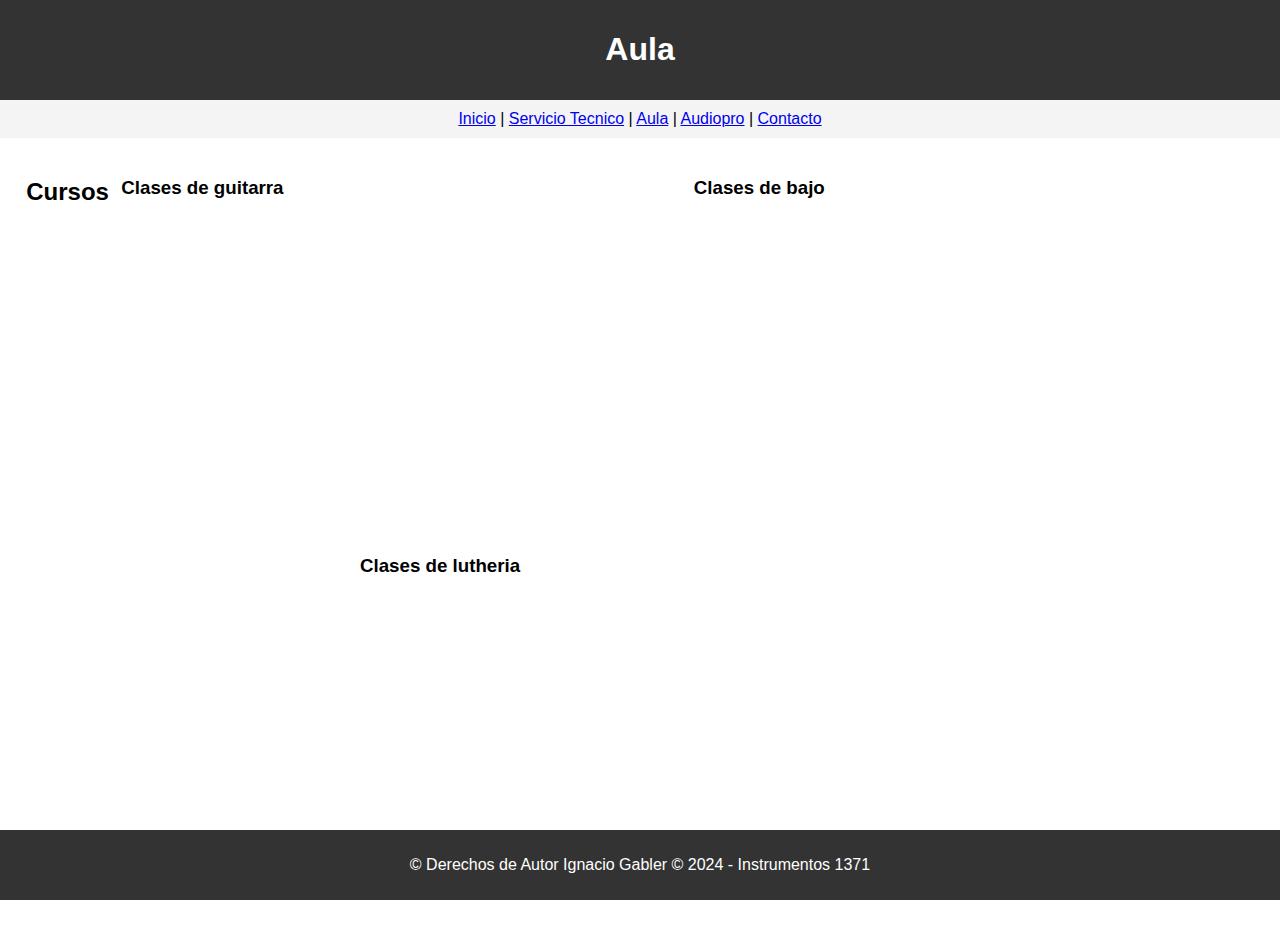
<file: aula.html>
<!DOCTYPE html>
<html lang="es">
<head>
    <meta charset="UTF-8">
    <meta name="viewport" content="width=device-width, initial-scale=1.0">
    <title>Servicio Técnico de Instrumentos Musicales</title>
    <link rel="stylesheet" href="css/main.css">
</head>
<body>
    <header>
        <h1>Aula</h1>
    </header>
    <nav>
        <a href="index.html">Inicio</a> |
        <a href="serviciotecnico.html">Servicio Tecnico</a> |
        <a href="aula.html">Aula</a> |
        <a href="audiopro.html">Audiopro</a> |
        <a href="contacto.html">Contacto</a>
    </nav>
    <!DOCTYPE html>
    <html lang="es">
    <head>
        <meta charset="UTF-8">
        <meta name="viewport" content="width=device-width, initial-scale=1.0">
        <title>Pedagogía en Música</title>
    </head>
    <body>

        <section id="cursos">
            <h2>Cursos</h2>
            <div class="video">
                <h3>Clases de guitarra</h3>
                <iframe width="560" height="315" src="https://www.youtube.com/watch?v=9Hbd1QeI1Og&ab_channel=snakewalkerTK421" frameborder="0" allow="accelerometer; autoplay; clipboard-write; encrypted-media; gyroscope; picture-in-picture" allowfullscreen></iframe>
            </div>
            <div class="video">
                <h3>Clases de bajo</h3>
                <iframe width="560" height="315" src="https://www.youtube.com/watch?v=cie7scVUdQE&ab_channel=AlvaroPadilla" frameborder="0" allow="accelerometer; autoplay; clipboard-write; encrypted-media; gyroscope; picture-in-picture" allowfullscreen></iframe>
            </div>
            <div class="video">
                <h3>Clases de lutheria</h3>
                <iframe width="560" height="315" src="https://www.youtube.com/watch?v=arEKVepnmEI&ab_channel=MichelAndres" frameborder="0" allow="accelerometer; autoplay; clipboard-write; encrypted-media; gyroscope; picture-in-picture" allowfullscreen></iframe>
            </div>
            <!-- planeo poner al menos 6 videos introductorios a cursos -->
        </section>
    
        <footer>
            <p>© Derechos de Autor Ignacio Gabler &copy; 2024 - Instrumentos 1371</p>
        </footer>
    </body>
    </html>
</file>
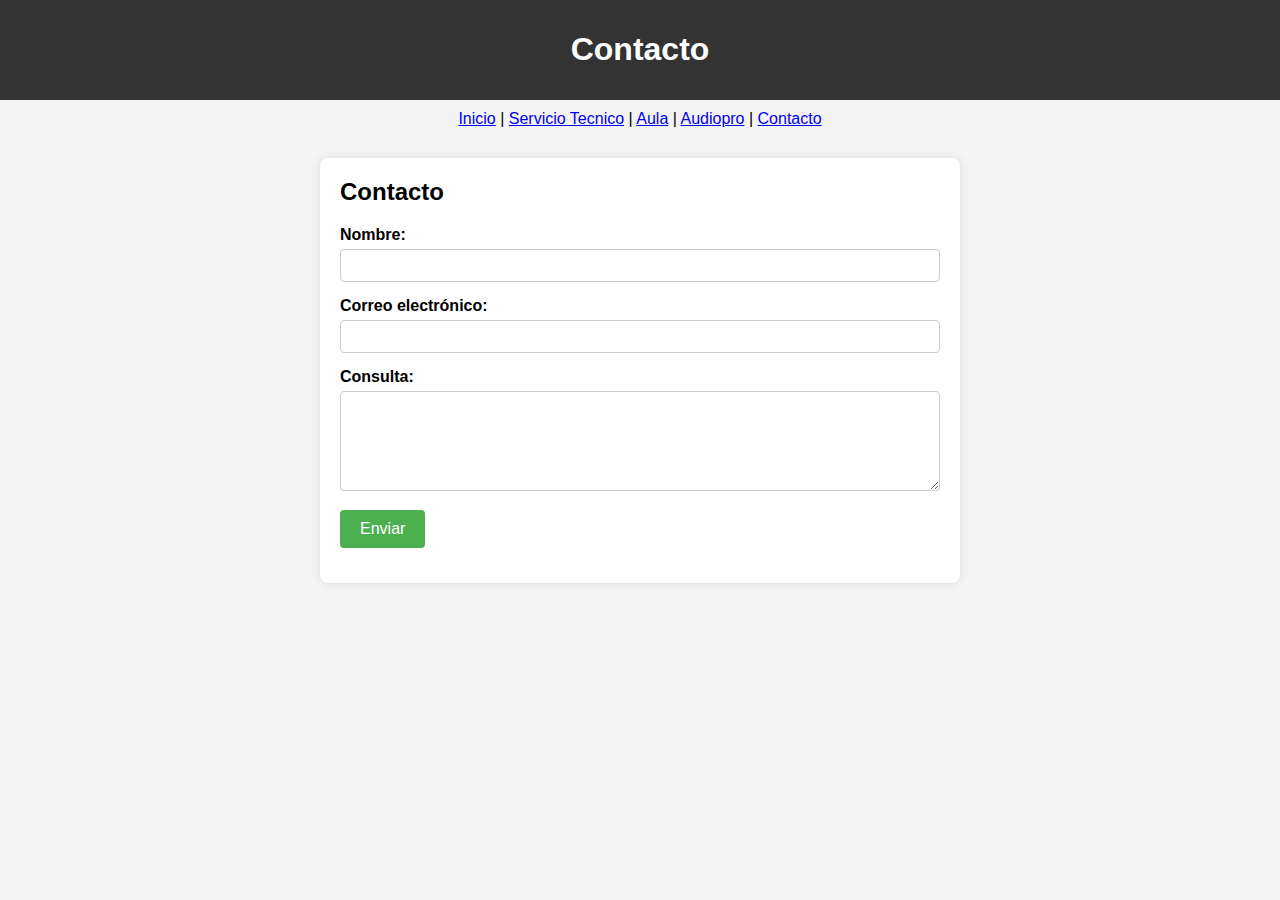
<file: contacto.html>
<!DOCTYPE html>
<html lang="es">
<head>
    <meta charset="UTF-8">
    <meta name="viewport" content="width=device-width, initial-scale=1.0">
    <title>Servicio Técnico de Instrumentos Musicales</title>
    <link rel="stylesheet" href="css/main.css">
</head>
<body>
    <header>
        <h1>Contacto</h1>
    </header>
    <nav>
        <a href="index.html">Inicio</a> |
        <a href="serviciotecnico.html">Servicio Tecnico</a> |
        <a href="aula.html">Aula</a> |
        <a href="audiopro.html">Audiopro</a> |
        <a href="contacto.html">Contacto</a>
    </nav>
    <!DOCTYPE html>
    <html lang="es">
    <head>
        <meta charset="UTF-8">
        <meta name="viewport" content="width=device-width, initial-scale=1.0">
        <title>Contacto - Servicio Técnico de Instrumentos Musicales</title>
<link rel="stylesheet" href="css/contacto.css">
    </head>
    <body>
        <div class="contacto">
            <h2>Contacto</h2>
            <form action="#" method="post">
                <div class="campo">
                    <label for="nombre">Nombre:</label>
                    <input type="text" id="nombre" name="nombre" required>
                </div>
                <div class="campo">
                    <label for="correo">Correo electrónico:</label>
                    <input type="email" id="correo" name="correo" required>
                </div>
                <div class="campo">
                    <label for="consulta">Consulta:</label>
                    <textarea id="consulta" name="consulta" required></textarea>
                </div>
                <div class="campo">
                    <button type="submit" class="boton">Enviar</button>
                </div>
            </form>
        </div>
    </body>
    </html>
</file>
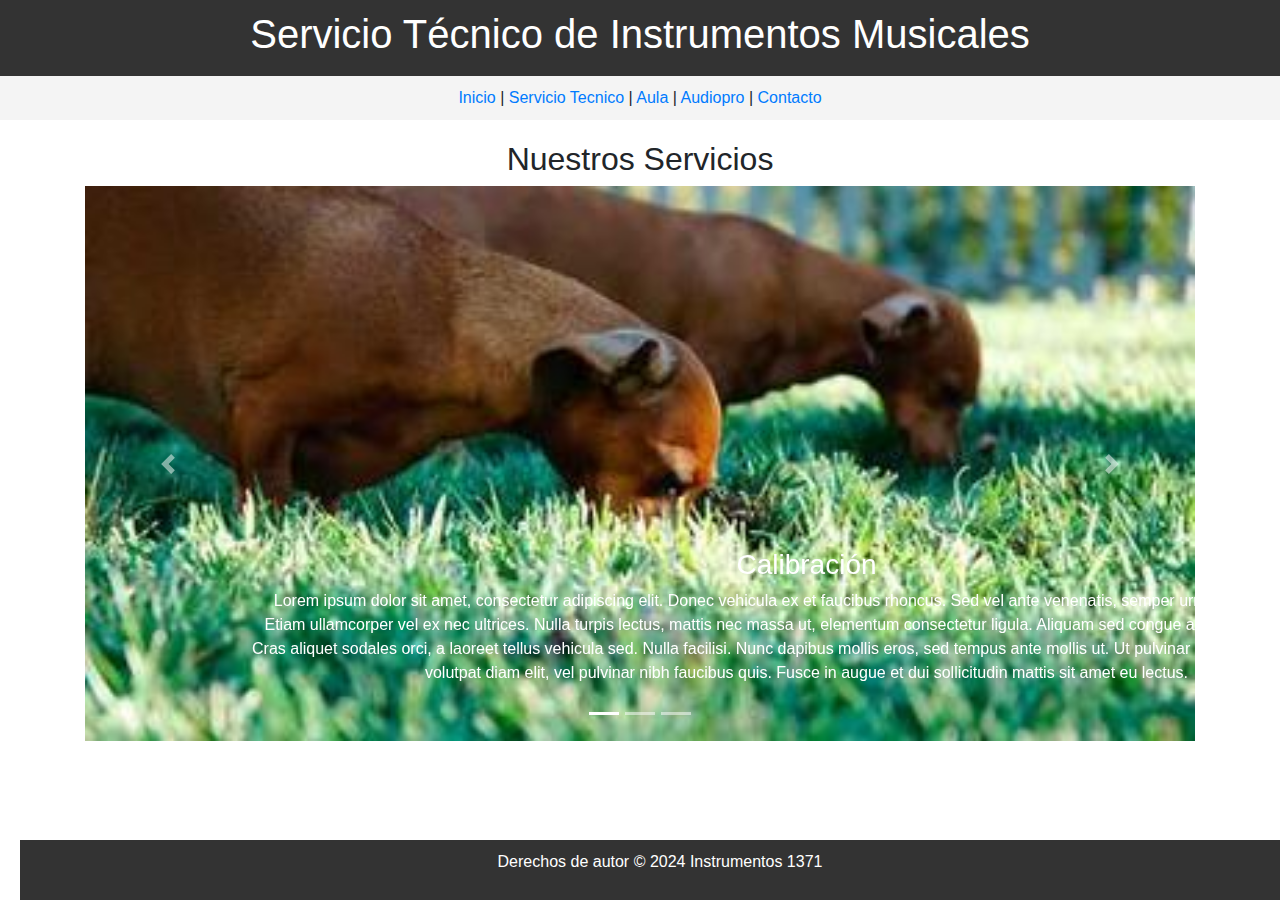
<file: serviciotecnico.html>
<!DOCTYPE html>
<html lang="es">
<head>
    <meta charset="UTF-8">
    <meta name="viewport" content="width=device-width, initial-scale=1.0">
    <title>Servicio Técnico de Instrumentos Musicales</title>
    <link rel="stylesheet" href="css/main.css">
    <link rel="stylesheet" href="css/servicios.css">
    <link href="https://maxcdn.bootstrapcdn.com/bootstrap/4.5.2/css/bootstrap.min.css" rel="stylesheet">
    <meta name="viewport" content="width=device-width, initial-scale=1.0">
    <!-- Bootstrap CSS -->
    <link rel="stylesheet" href="https://maxcdn.bootstrapcdn.com/bootstrap/4.5.2/css/bootstrap.min.css">
  </head>
</head>
<body>
    <header>
        <h1>Servicio Técnico de Instrumentos Musicales</h1>
    </header>
    <nav>
        <a href="index.html">Inicio</a> |
        <a href="serviciotecnico.html">Servicio Tecnico</a> |
        <a href="aula.html">Aula</a> |
        <a href="audiopro.html">Audiopro</a> |
        <a href="contacto.html">Contacto</a>
    </nav>
    <section id="servicios">
        <!DOCTYPE html>
        <html lang="es">
        <head>
            <meta charset="UTF-8">
            <meta name="viewport" content="width=device-width, initial-scale=1.0">

        </head>
        <!DOCTYPE html>


<body>

<div class="container">
  <h2 class="text-center">Nuestros Servicios</h2>
  <div id="carouselServices" class="carousel slide" data-ride="carousel">
    <!-- Indicadores -->
    <ul class="carousel-indicators">
      <li data-target="#carouselServices" data-slide-to="0" class="active"></li>
      <li data-target="#carouselServices" data-slide-to="1"></li>
      <li data-target="#carouselServices" data-slide-to="2"></li>
    </ul>

    <!-- Solo usé imagenes referenciales, lo ideal acá es poner imagenes de trabajos reales hechos en el taller -->
    <div class="carousel-inner">
      <div class="carousel-item active">
        <img src="IMG/referencia1.jpeg" class="d-block w-100" alt="Servicio 1">
        <div class="carousel-caption">
          <h3>Calibración</h3>
          <p>Lorem ipsum dolor sit amet, consectetur adipiscing elit. Donec vehicula ex et faucibus rhoncus. Sed vel ante venenatis, semper urna et, convallis eros. Etiam ullamcorper vel ex nec ultrices. Nulla turpis lectus, mattis nec massa ut, elementum consectetur ligula. Aliquam sed congue augue, ut convallis dui. Cras aliquet sodales orci, a laoreet tellus vehicula sed. Nulla facilisi. Nunc dapibus mollis eros, sed tempus ante mollis ut. Ut pulvinar aliquam faucibus. Proin volutpat diam elit, vel pulvinar nibh faucibus quis. Fusce in augue et dui sollicitudin mattis sit amet eu lectus.</p>
        </div>
      </div>
      <div class="carousel-item">
        <img src="IMG/referencia2.jpeg" class="d-block w-100" alt="Servicio 2">
        <div class="carousel-caption">
          <h3>Rectificación</h3>
          <p>Lorem ipsum dolor sit amet, consectetur adipiscing elit. Donec vehicula ex et faucibus rhoncus. Sed vel ante venenatis, semper urna et, convallis eros. Etiam ullamcorper vel ex nec ultrices. Nulla turpis lectus, mattis nec massa ut, elementum consectetur ligula. Aliquam sed congue augue, ut convallis dui. Cras aliquet sodales orci, a laoreet tellus vehicula sed. Nulla facilisi. Nunc dapibus mollis eros, sed tempus ante mollis ut. Ut pulvinar aliquam faucibus. Proin volutpat diam elit, vel pulvinar nibh faucibus quis. Fusce in augue et dui sollicitudin mattis sit amet eu lectus.</p>
        </div>
      </div>
      <div class="carousel-item">
        <img src="IMG/referencia3.jpeg" class="d-block w-100" alt="Servicio 3">
        <div class="carousel-caption">
          <h3>Mantención general</h3>
          <p>Lorem ipsum dolor sit amet, consectetur adipiscing elit. Donec vehicula ex et faucibus rhoncus. Sed vel ante venenatis, semper urna et, convallis eros. Etiam ullamcorper vel ex nec ultrices. Nulla turpis lectus, mattis nec massa ut, elementum consectetur ligula. Aliquam sed congue augue, ut convallis dui. Cras aliquet sodales orci, a laoreet tellus vehicula sed. Nulla facilisi. Nunc dapibus mollis eros, sed tempus ante mollis ut. Ut pulvinar aliquam faucibus. Proin volutpat diam elit, vel pulvinar nibh faucibus quis. Fusce in augue et dui sollicitudin mattis sit amet eu lectus.</p>
        </div>
      </div>
    </div>

    <!-- Controles de carrusel -->
    <a class="carousel-control-prev" href="#carouselServices" role="button" data-slide="prev">
      <span class="carousel-control-prev-icon" aria-hidden="true"></span>
      <span class="sr-only">Anterior</span>
    </a>
    <a class="carousel-control-next" href="#carouselServices" role="button" data-slide="next">
      <span class="carousel-control-next-icon" aria-hidden="true"></span>
      <span class="sr-only">Siguiente</span>
    </a>
  </div>
</div>

<!-- jQuery y Bootstrap JS -->
<script src="https://ajax.googleapis.com/ajax/libs/jquery/3.5.1/jquery.min.js"></script>
<script src="https://cdnjs.cloudflare.com/ajax/libs/popper.js/1.16.0/umd/popper.min.js"></script>
<script src="https://maxcdn.bootstrapcdn.com/bootstrap/4.5.2/js/bootstrap.min.js"></script>

</body>
</html>
    <footer>
        <p>Derechos de autor &copy; 2024 Instrumentos 1371</p>
    </footer>
</body>
</html>
</file>
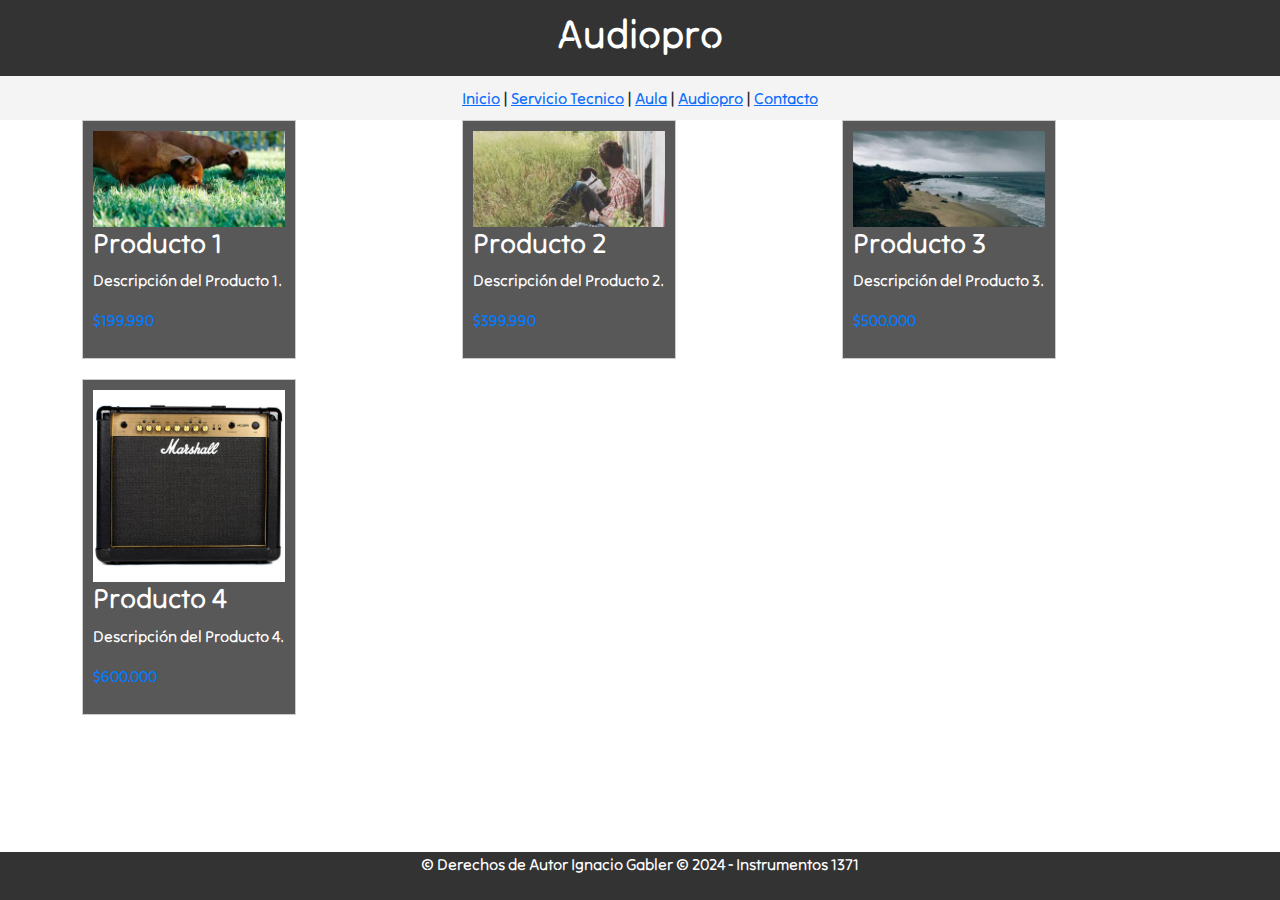
<file: assets/audiopro.html>
<!DOCTYPE html>
<html lang="es">
<head>
  <meta charset="UTF-8">
  <meta name="viewport" content="width=device-width, initial-scale=1.0">
  <title>Tienda Online</title>
  <link rel="preconnect" href="https://fonts.googleapis.com">
      <!--CDN Bootstrap CSS-->
<link href="https://cdn.jsdelivr.net/npm/bootstrap@5.3.3/dist/css/bootstrap.min.css" rel="stylesheet" integrity="sha384-QWTKZyjpPEjISv5WaRU9OFeRpok6YctnYmDr5pNlyT2bRjXh0JMhjY6hW+ALEwIH" crossorigin="anonymous">
<link rel="preconnect" href="https://fonts.gstatic.com" crossorigin>
<link href="https://fonts.googleapis.com/css2?family=Tilt+Neon&display=swap" rel="stylesheet">
<link rel="preconnect" href="https://fonts.googleapis.com">
<link rel="preconnect" href="https://fonts.gstatic.com" crossorigin>
<link href="https://fonts.googleapis.com/css2?family=Roboto:ital,wght@0,100;0,300;0,400;0,500;0,700;0,900;1,100;1,300;1,400;1,500;1,700;1,900&family=Tilt+Neon&display=swap" rel="stylesheet">
<link rel="stylesheet" href="../assets/css/main.css">
</head>
<body>
    <header>
        <h1>Audiopro</h1>
    </header>
    <nav>
        <a href="C:\users\pc humilde\Desktop\proyecto sitio web\sitio web\proyecto2-\index.html">Inicio</a> |
        <a href="serviciotecnico.html">Servicio Tecnico</a> |
        <a href="aula.html">Aula</a> |
        <a href="audiopro.html">Audiopro</a> |
        <a href="contacto.html">Contacto</a>
    </nav>
    

</head>
<body>

    <div class="container">
        <div class="row">
          <div class="col-md-4">
            <div class="product">
              <img src="img/referencia1.jpeg" alt="Producto 1">
              <div class="product-info">
                <h3>Producto 1</h3>
                <p>Descripción del Producto 1.</p>
                <p class="price">$199.990</p>
              </div>
            </div>
          </div>
      
          <div class="col-md-4">
            <div class="product">
              <img src="img/referencia2.jpeg" alt="Producto 2">
              <div class="product-info">
                <h3>Producto 2</h3>
                <p>Descripción del Producto 2.</p>
                <p class="price">$399.990</p>
              </div>
            </div>
          </div>
      
          <div class="col-md-4">
            <div class="product">
              <img src="img/referencia3.jpeg" alt="Producto 3">
              <div class="product-info">
                <h3>Producto 3</h3>
                <p>Descripción del Producto 3.</p>
                <p class="price">$500.000</p>
              </div>
            </div>
          </div>
        </div>
      
        <div class="row">
          <div class="col-md-4">
            <div class="product">
              <img src="img/marshall.jpg" alt="Producto 4">
              <div class="product-info">
                <h3>Producto 4</h3>
                <p>Descripción del Producto 4.</p>
                <p class="price">$600.000</p>
              </div>
            </div>
          </div>

  </div>
</div>

<!-- jQuery y Bootstrap JS -->
<script src="https://ajax.googleapis.com/ajax/libs/jquery/3.5.1/jquery.min.js"></script>
<script src="https://cdnjs.cloudflare.com/ajax/libs/popper.js/1.16.0/umd/popper.min.js"></script>
<script src="https://maxcdn.bootstrapcdn.com/bootstrap/4.5.2/js/bootstrap.min.js"></script>
<footer>
    <p>© Derechos de Autor Ignacio Gabler &copy; 2024 - Instrumentos 1371</p>
</footer>
</file>
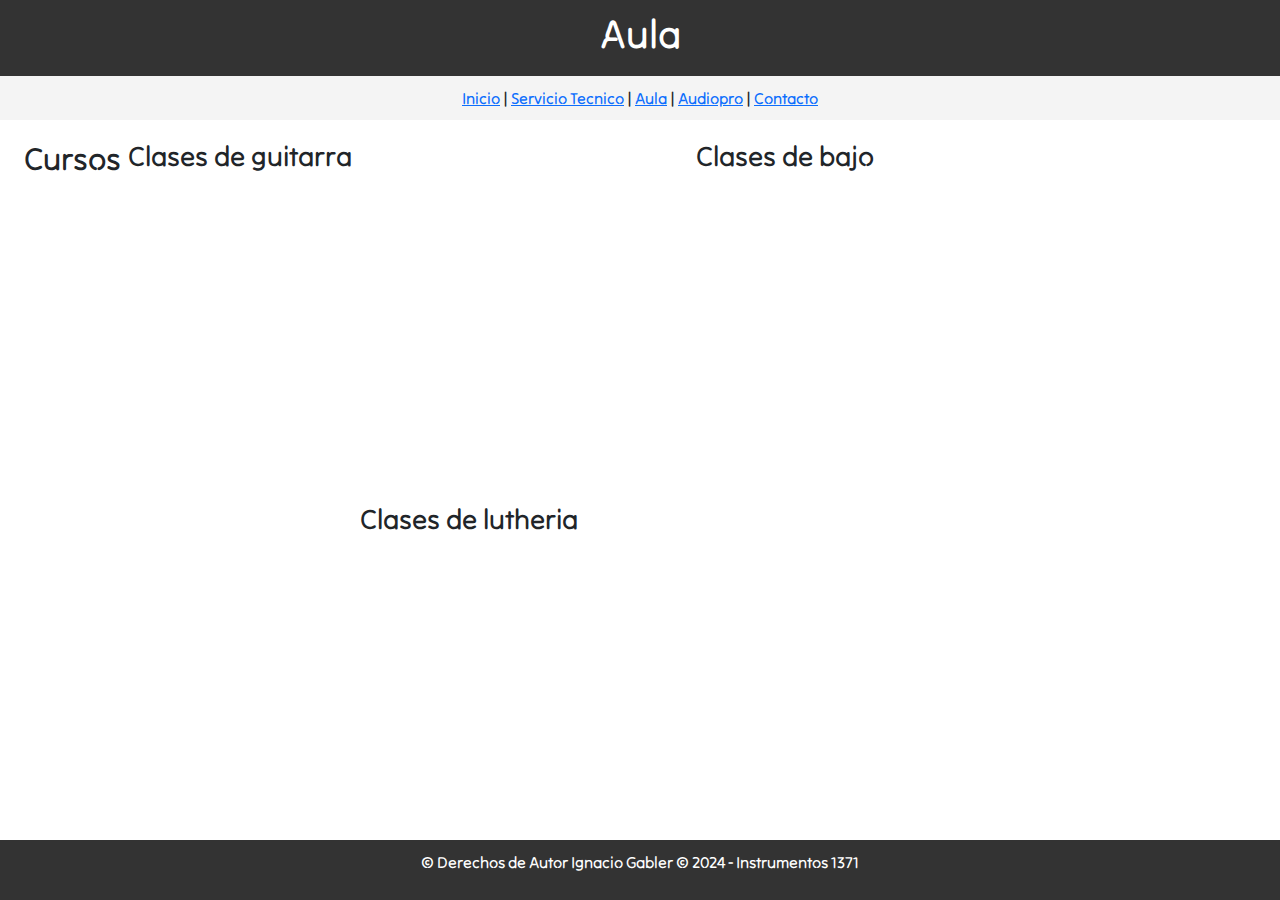
<file: Assets/aula.html>
<!DOCTYPE html>
<html lang="es">
<head>
    <meta charset="UTF-8">
    <meta name="viewport" content="width=device-width, initial-scale=1.0">
    <title>Tienda Online</title>
    <link rel="preconnect" href="https://fonts.googleapis.com">
        <!--CDN Bootstrap CSS-->
<link href="https://cdn.jsdelivr.net/npm/bootstrap@5.3.3/dist/css/bootstrap.min.css" rel="stylesheet" integrity="sha384-QWTKZyjpPEjISv5WaRU9OFeRpok6YctnYmDr5pNlyT2bRjXh0JMhjY6hW+ALEwIH" crossorigin="anonymous">
<link rel="preconnect" href="https://fonts.gstatic.com" crossorigin>
<link href="https://fonts.googleapis.com/css2?family=Tilt+Neon&display=swap" rel="stylesheet">
<link rel="preconnect" href="https://fonts.googleapis.com">
<link rel="preconnect" href="https://fonts.gstatic.com" crossorigin>
<link href="https://fonts.googleapis.com/css2?family=Roboto:ital,wght@0,100;0,300;0,400;0,500;0,700;0,900;1,100;1,300;1,400;1,500;1,700;1,900&family=Tilt+Neon&display=swap" rel="stylesheet">
<link rel="stylesheet" href="css/main.css">
</head>
<body>
    <header>
        <h1>Aula</h1>
    </header>
    <nav>
        <a href="C:\users\pc humilde\Desktop\proyecto sitio web\sitio web\proyecto2-\index.html">Inicio</a> |
        <a href="serviciotecnico.html">Servicio Tecnico</a> |
        <a href="aula.html">Aula</a> |
        <a href="audiopro.html">Audiopro</a> |
        <a href="contacto.html">Contacto</a>
    </nav>
    <!DOCTYPE html>
    <html lang="es">
    <head>
        <meta charset="UTF-8">
        <meta name="viewport" content="width=device-width, initial-scale=1.0">
        <title>Pedagogía en Música</title>
    </head>
    <body>

        <section id="cursos">
            <h2>Cursos</h2>
            <div class="video">
                <h3>Clases de guitarra</h3>
                <iframe width="560" height="315" src="https://www.youtube.com/watch?v=9Hbd1QeI1Og&ab_channel=snakewalkerTK421" frameborder="0" allow="accelerometer; autoplay; clipboard-write; encrypted-media; gyroscope; picture-in-picture" allowfullscreen></iframe>
            </div>
            <div class="video">
                <h3>Clases de bajo</h3>
                <iframe width="560" height="315" src="https://www.youtube.com/watch?v=cie7scVUdQE&ab_channel=AlvaroPadilla" frameborder="0" allow="accelerometer; autoplay; clipboard-write; encrypted-media; gyroscope; picture-in-picture" allowfullscreen></iframe>
            </div>
            <div class="video">
                <h3>Clases de lutheria</h3>
                <iframe width="560" height="315" src="https://www.youtube.com/watch?v=arEKVepnmEI&ab_channel=MichelAndres" frameborder="0" allow="accelerometer; autoplay; clipboard-write; encrypted-media; gyroscope; picture-in-picture" allowfullscreen></iframe>
            </div>
            <!-- planeo poner al menos 6 videos introductorios a cursos -->
        </section>
    
        <footer>
            <p>© Derechos de Autor Ignacio Gabler &copy; 2024 - Instrumentos 1371</p>
        </footer>
    </body>
    </html>
</file>
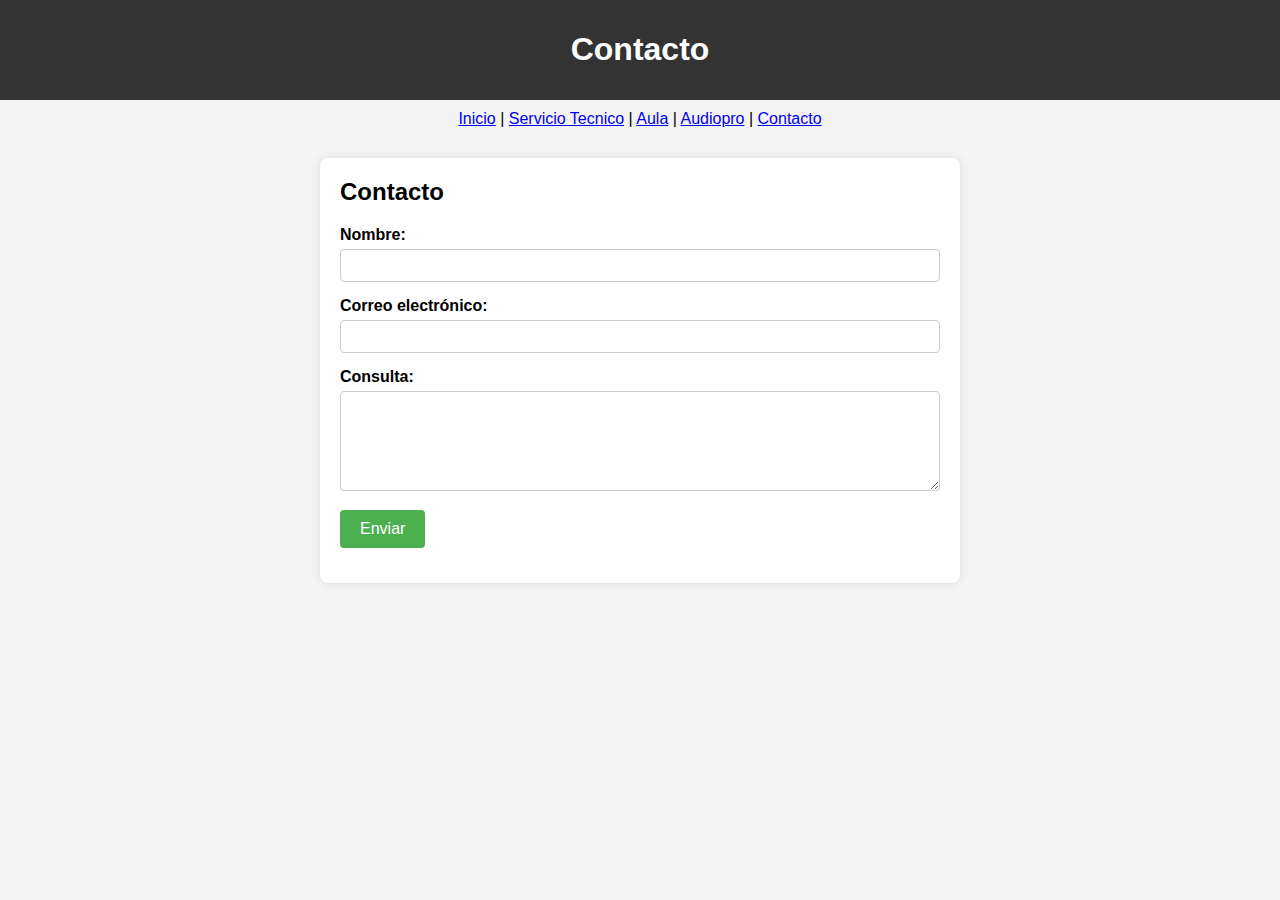
<file: Assets/contacto.html>
<!DOCTYPE html>
<html lang="es">
<head>
    <meta charset="UTF-8">
    <meta name="viewport" content="width=device-width, initial-scale=1.0">
    <title>Servicio Técnico de Instrumentos Musicales</title>
    <link rel="stylesheet" href="css/main.css">
</head>
<body>
    <header>
        <h1>Contacto</h1>
    </header>
    <nav>
        <a href="C:\users\pc humilde\Desktop\proyecto sitio web\sitio web\proyecto2-\index.html">Inicio</a> |
        <a href="serviciotecnico.html">Servicio Tecnico</a> |
        <a href="aula.html">Aula</a> |
        <a href="audiopro.html">Audiopro</a> |
        <a href="contacto.html">Contacto</a>
    </nav>
    <!DOCTYPE html>
    <html lang="es">
    <head>
        <meta charset="UTF-8">
        <meta name="viewport" content="width=device-width, initial-scale=1.0">
        <title>Contacto - Servicio Técnico de Instrumentos Musicales</title>
<link rel="stylesheet" href="css/contacto.css">
    </head>
    <body>
        <div class="contacto">
            <h2>Contacto</h2>
            <form action="#" method="post">
                <div class="campo">
                    <label for="nombre">Nombre:</label>
                    <input type="text" id="nombre" name="nombre" required>
                </div>
                <div class="campo">
                    <label for="correo">Correo electrónico:</label>
                    <input type="email" id="correo" name="correo" required>
                </div>
                <div class="campo">
                    <label for="consulta">Consulta:</label>
                    <textarea id="consulta" name="consulta" required></textarea>
                </div>
                <div class="campo">
                    <button type="submit" class="boton">Enviar</button>
                </div>
            </form>
        </div>
    </body>
    </html>
</file>
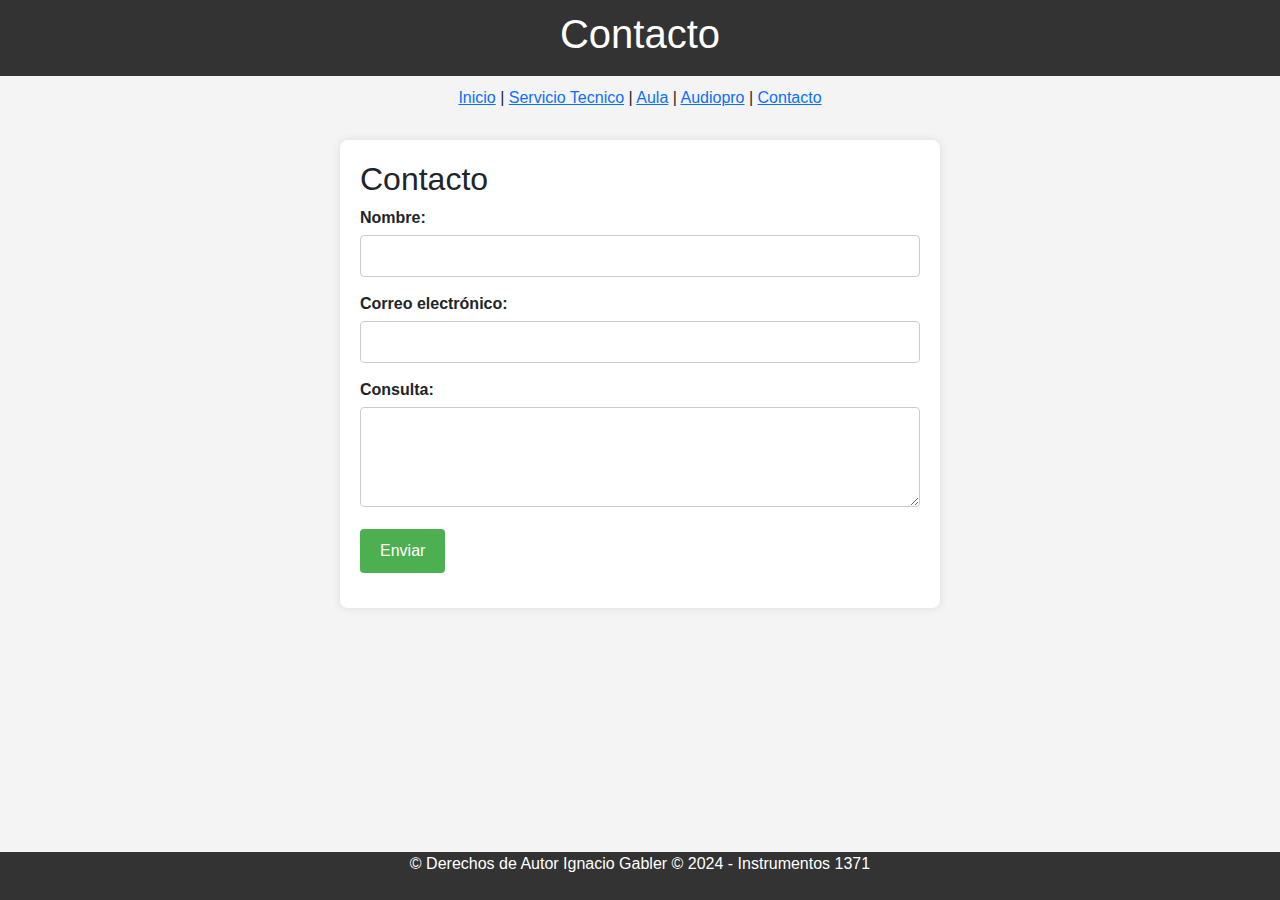
<file: assets/contacto.html>
<!DOCTYPE html>
<html lang="es">
<head>
    <meta charset="UTF-8">
    <meta name="viewport" content="width=device-width, initial-scale=1.0">
    <title>Tienda Online</title>
    <link rel="preconnect" href="https://fonts.googleapis.com">
        <!--CDN Bootstrap CSS-->
<link href="https://cdn.jsdelivr.net/npm/bootstrap@5.3.3/dist/css/bootstrap.min.css" rel="stylesheet" integrity="sha384-QWTKZyjpPEjISv5WaRU9OFeRpok6YctnYmDr5pNlyT2bRjXh0JMhjY6hW+ALEwIH" crossorigin="anonymous">
<link rel="preconnect" href="https://fonts.gstatic.com" crossorigin>
<link href="https://fonts.googleapis.com/css2?family=Tilt+Neon&display=swap" rel="stylesheet">
<link rel="preconnect" href="https://fonts.googleapis.com">
<link rel="preconnect" href="https://fonts.gstatic.com" crossorigin>
<link href="https://fonts.googleapis.com/css2?family=Roboto:ital,wght@0,100;0,300;0,400;0,500;0,700;0,900;1,100;1,300;1,400;1,500;1,700;1,900&family=Tilt+Neon&display=swap" rel="stylesheet">
<link rel="stylesheet" href="../assets/css/main.css">
</head>
<body>
    <header>
        <h1>Contacto</h1>
    </header>
    <nav>
        <a href="C:\users\pc humilde\Desktop\proyecto sitio web\sitio web\proyecto2-\index.html">Inicio</a> |
        <a href="serviciotecnico.html">Servicio Tecnico</a> |
        <a href="aula.html">Aula</a> |
        <a href="audiopro.html">Audiopro</a> |
        <a href="contacto.html">Contacto</a>
    </nav>
    <!DOCTYPE html>
    <html lang="es">
    <head>
        <meta charset="UTF-8">
        <meta name="viewport" content="width=device-width, initial-scale=1.0">
        <title>Contacto - Servicio Técnico de Instrumentos Musicales</title>
<link rel="stylesheet" href="css/contacto.css">
    </head>
    <body>
        <div class="contacto">
            <h2>Contacto</h2>
            <form action="#" method="post">
                <div class="campo">
                    <label for="nombre">Nombre:</label>
                    <input type="text" id="nombre" name="nombre" required>
                </div>
                <div class="campo">
                    <label for="correo">Correo electrónico:</label>
                    <input type="email" id="correo" name="correo" required>
                </div>
                <div class="campo">
                    <label for="consulta">Consulta:</label>
                    <textarea id="consulta" name="consulta" required></textarea>
                </div>
                <div class="campo">
                    <button type="submit" class="boton">Enviar</button>
                </div>
            </form>
        </div>
    </body>
    <footer>
        <p>© Derechos de Autor Ignacio Gabler &copy; 2024 - Instrumentos 1371</p>
    </footer>
    </html>
</file>
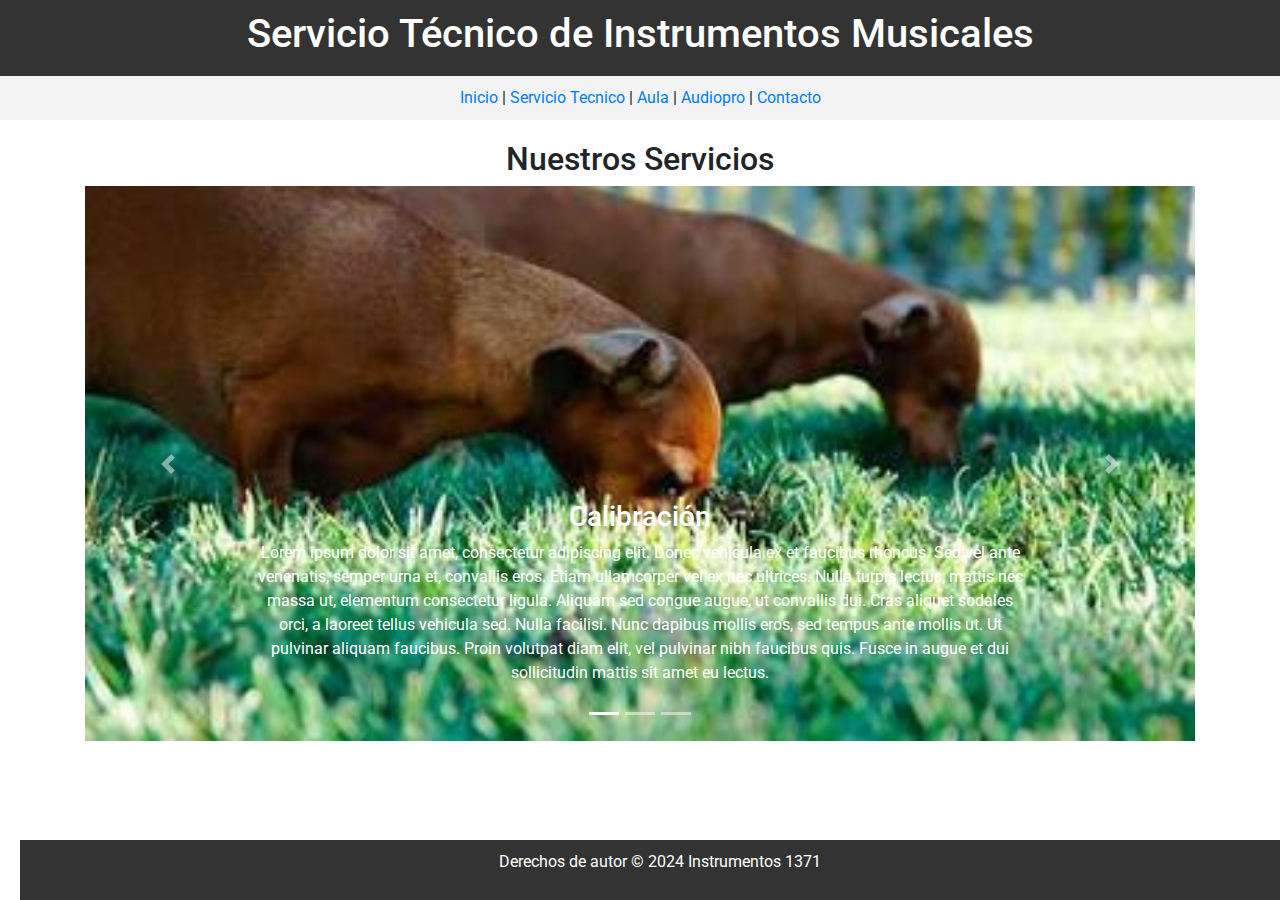
<file: Assets/serviciotecnico.html>
<!DOCTYPE html>
<html lang="es">
<head>
  <meta charset="UTF-8">
  <meta name="viewport" content="width=device-width, initial-scale=1.0">
  <title>Tienda Online</title>
  <link rel="preconnect" href="https://fonts.googleapis.com">
      <!--CDN Bootstrap CSS-->
<link href="https://cdn.jsdelivr.net/npm/bootstrap@5.3.3/dist/css/bootstrap.min.css" rel="stylesheet" integrity="sha384-QWTKZyjpPEjISv5WaRU9OFeRpok6YctnYmDr5pNlyT2bRjXh0JMhjY6hW+ALEwIH" crossorigin="anonymous">
<link rel="preconnect" href="https://fonts.gstatic.com" crossorigin>
<link href="https://fonts.googleapis.com/css2?family=Tilt+Neon&display=swap" rel="stylesheet">
<link rel="preconnect" href="https://fonts.googleapis.com">
<link rel="preconnect" href="https://fonts.gstatic.com" crossorigin>
<link href="https://fonts.googleapis.com/css2?family=Roboto:ital,wght@0,100;0,300;0,400;0,500;0,700;0,900;1,100;1,300;1,400;1,500;1,700;1,900&family=Tilt+Neon&display=swap" rel="stylesheet">
<link rel="stylesheet" href="css/main.css">
    <link rel="stylesheet" href="https://maxcdn.bootstrapcdn.com/bootstrap/4.5.2/css/bootstrap.min.css">
  </head>
</head>
<body>
    <header>
        <h1>Servicio Técnico de Instrumentos Musicales</h1>
    </header>
    <nav>
        <a href="C:\users\pc humilde\Desktop\proyecto sitio web\sitio web\proyecto2-\index.html">Inicio</a> |
        <a href="serviciotecnico.html">Servicio Tecnico</a> |
        <a href="aula.html">Aula</a> |
        <a href="audiopro.html">Audiopro</a> |
        <a href="contacto.html">Contacto</a>
    </nav>
    <section id="servicios">
        <!DOCTYPE html>
        <html lang="es">
        <head>
            <meta charset="UTF-8">
            <meta name="viewport" content="width=device-width, initial-scale=1.0">

        </head>
        <!DOCTYPE html>


<body>

<div class="container">
  <h2 class="text-center">Nuestros Servicios</h2>
  <div id="carouselServices" class="carousel slide" data-ride="carousel">
    <!-- Indicadores -->
    <ul class="carousel-indicators">
      <li data-target="#carouselServices" data-slide-to="0" class="active"></li>
      <li data-target="#carouselServices" data-slide-to="1"></li>
      <li data-target="#carouselServices" data-slide-to="2"></li>
    </ul>

    <!-- Solo usé imagenes referenciales, lo ideal acá es poner imagenes de trabajos reales hechos en el taller -->
    <div class="carousel-inner">
      <div class="carousel-item active">
        <img src="IMG/referencia1.jpeg" class="d-block w-100" alt="Servicio 1">
        <div class="carousel-caption">
          <h3>Calibración</h3>
          <p>Lorem ipsum dolor sit amet, consectetur adipiscing elit. Donec vehicula ex et faucibus rhoncus. Sed vel ante venenatis, semper urna et, convallis eros. Etiam ullamcorper vel ex nec ultrices. Nulla turpis lectus, mattis nec massa ut, elementum consectetur ligula. Aliquam sed congue augue, ut convallis dui. Cras aliquet sodales orci, a laoreet tellus vehicula sed. Nulla facilisi. Nunc dapibus mollis eros, sed tempus ante mollis ut. Ut pulvinar aliquam faucibus. Proin volutpat diam elit, vel pulvinar nibh faucibus quis. Fusce in augue et dui sollicitudin mattis sit amet eu lectus.</p>
        </div>
      </div>
      <div class="carousel-item">
        <img src="IMG/referencia2.jpeg" class="d-block w-100" alt="Servicio 2">
        <div class="carousel-caption">
          <h3>Rectificación</h3>
          <p>Lorem ipsum dolor sit amet, consectetur adipiscing elit. Donec vehicula ex et faucibus rhoncus. Sed vel ante venenatis, semper urna et, convallis eros. Etiam ullamcorper vel ex nec ultrices. Nulla turpis lectus, mattis nec massa ut, elementum consectetur ligula. Aliquam sed congue augue, ut convallis dui. Cras aliquet sodales orci, a laoreet tellus vehicula sed. Nulla facilisi. Nunc dapibus mollis eros, sed tempus ante mollis ut. Ut pulvinar aliquam faucibus. Proin volutpat diam elit, vel pulvinar nibh faucibus quis. Fusce in augue et dui sollicitudin mattis sit amet eu lectus.</p>
        </div>
      </div>
      <div class="carousel-item">
        <img src="IMG/referencia3.jpeg" class="d-block w-100" alt="Servicio 3">
        <div class="carousel-caption">
          <h3>Mantención general</h3>
          <p>Lorem ipsum dolor sit amet, consectetur adipiscing elit. Donec vehicula ex et faucibus rhoncus. Sed vel ante venenatis, semper urna et, convallis eros. Etiam ullamcorper vel ex nec ultrices. Nulla turpis lectus, mattis nec massa ut, elementum consectetur ligula. Aliquam sed congue augue, ut convallis dui. Cras aliquet sodales orci, a laoreet tellus vehicula sed. Nulla facilisi. Nunc dapibus mollis eros, sed tempus ante mollis ut. Ut pulvinar aliquam faucibus. Proin volutpat diam elit, vel pulvinar nibh faucibus quis. Fusce in augue et dui sollicitudin mattis sit amet eu lectus.</p>
        </div>
      </div>
    </div>

    <!-- Controles de carrusel -->
    <a class="carousel-control-prev" href="#carouselServices" role="button" data-slide="prev">
      <span class="carousel-control-prev-icon" aria-hidden="true"></span>
      <span class="sr-only">Anterior</span>
    </a>
    <a class="carousel-control-next" href="#carouselServices" role="button" data-slide="next">
      <span class="carousel-control-next-icon" aria-hidden="true"></span>
      <span class="sr-only">Siguiente</span>
    </a>
  </div>
</div>

<!-- jQuery y Bootstrap JS -->
<script src="https://ajax.googleapis.com/ajax/libs/jquery/3.5.1/jquery.min.js"></script>
<script src="https://cdnjs.cloudflare.com/ajax/libs/popper.js/1.16.0/umd/popper.min.js"></script>
<script src="https://maxcdn.bootstrapcdn.com/bootstrap/4.5.2/js/bootstrap.min.js"></script>

</body>
</html>
    <footer>
        <p>Derechos de autor &copy; 2024 Instrumentos 1371</p>
    </footer>
</body>
</html>
</file>
<file: css/main.css>
body {
    font-family:"Tilt Neon", Arial, sans-serif;
    margin: 0;
    padding: 0;
    background-image: url(https://file+.vscode-resource.vscode-cdn.net/Users/ignaciogabler/Desktop/Proyecto%20Sitio%20web/Sitio%20web/proyecto2-/Assets/IMG/fondodepantallabeck.jpeg?version%3D1715013439348);   
    background-size: cover;
    background-position: center;
}
header {
    background-color: #333;
    color: #fff;
    text-align: center;
    padding: 10px 0;
}
nav {
    background-color: #f4f4f4;
    text-align: center;
    padding: 10px 0;
}
section {
    padding: 20px;
    display: flex;
    flex-wrap: wrap;
    justify-content: space-around;
}
.musicman {
    background-image: url(Users/ignaciogabler/Desktop/Proyecto%20Sitio%20web/Sitio%20web/proyecto2-/Assets/IMG/fondodepantallabeck.jpeg?version%3D1715013439348);
    background-repeat: no-repeat;
    background-size: cover;
    overflow: visible;
}
.product {
    flex-basis: 0rem;
    flex-grow: 999;
    min-width: 60%;
    color: #fff;
    background-color: rgba( 1, 1,  1,  0.66);
    width: 30%;
    margin-bottom: 20px;
    padding: 10px;
    border: 1px solid #ccc;
}
.product h2 { 
    font-family: "roboto"; 
}
footer {
    background-color: #333;
    color: #fff;
    text-align: center;
    padding: 10px 0;
    position: fixed;
    width: 100%;
    bottom: 0;
}
</file>
<file: css/contacto.css>
body {
    font-family: Arial, sans-serif;
    margin: 0;
    padding: 0;
    background-color: #f4f4f4;
}
.contacto {
    max-width: 600px;
    margin: 20px auto;
    background-color: #fff;
    padding: 20px;
    border-radius: 8px;
    box-shadow: 0 0 10px rgba(0, 0, 0, 0.1);
}
.contacto h2 {
    margin-top: 0;
}
.campo {
    margin-bottom: 15px;
}
.campo label {
    display: block;
    margin-bottom: 5px;
    font-weight: bold;
}
.campo input[type="text"],
.campo input[type="email"],
.campo textarea {
    width: 100%;
    padding: 8px;
    border: 1px solid #ccc;
    border-radius: 4px;
    box-sizing: border-box;
}
.campo textarea {
    height: 100px;
}
.boton {
    background-color: #4CAF50;
    color: #fff;
    padding: 10px 20px;
    border: none;
    border-radius: 4px;
    cursor: pointer;
    font-size: 16px;
}
.boton:hover {
    background-color: #45a049;
}
</file>
<file: css/servicios.css>
h1,p,div{
    width: 100%; 
    display:block;
    text-align: center;
}
</file>
<file: assets/css/main.css>
@import url("var.css");
body {
    font-family:"Tilt Neon", Arial, sans-serif;
    margin: 0;
    padding: 0;
    background-image: url(https://file+.vscode-resource.vscode-cdn.net/Users/ignaciogabler/Desktop/Proyecto%20Sitio%20web/Sitio%20web/proyecto2-/Assets/IMG/fondodepantallabeck.jpeg?version%3D1715013439348);   
    background-size: cover;
    background-position: center;
}
header {
    background-color: var(--var-fondo-base);
    color: #fff;
    text-align: center;
    padding: 10px 0;
}
nav {
    background-color: #f4f4f4;
    text-align: center;
    padding: 10px 0;
}
section {
    padding: 20px;
    display: flex;
    flex-wrap: wrap;
    justify-content: space-around;
}
 /* aquí eventualmente irá una imagen como fondo de pantalla */
.musicman {
    background-image: url(Users/ignaciogabler/Desktop/Proyecto%20Sitio%20web/Sitio%20web/proyecto2-/Assets/IMG/fondodepantallabeck.jpeg?version%3D1715013439348);
    background-repeat: no-repeat;
    background-size: cover;
    overflow: visible;
    padding-bottom: 40px;
}
.product {
    flex-basis: 0rem;
    flex-grow: 999;
    min-width: 60%;
    color: #fff;
    background-color: rgba( 1, 1,  1,  0.66);
    width: 30%;
    margin-bottom: 20px;
    padding: 10px;
    border: 1px solid #ccc;
}
.product h2 { 
    font-family: "roboto"; 
}
footer {
    background-color: #333;
    color: #fff;
    text-align: center;
    padding: 0px 0;
    position: fixed;
    width: 100%;
    bottom: 0;
    height: 3em;
}
footer p {
    background-color: var(--var-fondo-base);
    color: #fff;
    text-align: center;
    height: 100%;
    vertical-align:middle;
    width: 100%;
    bottom: 0;
    
}
/* página de contacto */
.contacto {
    max-width: 600px;
    margin: 20px auto;
    background-color: #fff;
    padding: 20px;
    border-radius: 8px;
    box-shadow: 0 0 10px rgba(0, 0, 0, 0.1);
}
.contacto h2 {
    margin-top: 0;
}
.campo {
    margin-bottom: 15px;
}
.campo label {
    display: block;
    margin-bottom: 5px;
    font-weight: bold;
}
.campo input[type="text"],
.campo input[type="email"],
.campo textarea {
    width: 100%;
    padding: 8px;
    border: 1px solid #ccc;
    border-radius: 4px;
    box-sizing: border-box;
}
.campo textarea {
    height: 100px;
}
.boton {
    background-color: #4CAF50;
    color: #fff;
    padding: 10px 20px;
    border: none;
    border-radius: 4px;
    cursor: pointer;
    font-size: 16px;
}
.boton:hover {
    background-color: #45a049;
}
/* Despliegue de productos en sección audio pro */ 
.product {
    margin-bottom: 20px;
  }

  .product img {
    max-width: 100%;
    height: auto;
  }

  .price {
    font-weight: bold;
    color: #007bff;
  }
</file>
<file: Assets/css/main.css>
body {
    font-family:"Tilt Neon", Arial, sans-serif;
    margin: 0;
    padding: 0;
    background-image: url(https://file+.vscode-resource.vscode-cdn.net/Users/ignaciogabler/Desktop/Proyecto%20Sitio%20web/Sitio%20web/proyecto2-/Assets/IMG/fondodepantallabeck.jpeg?version%3D1715013439348);   
    background-size: cover;
    background-position: center;
}
header {
    background-color: #333;
    color: #fff;
    text-align: center;
    padding: 10px 0;
}
nav {
    background-color: #f4f4f4;
    text-align: center;
    padding: 10px 0;
}
section {
    padding: 20px;
    display: flex;
    flex-wrap: wrap;
    justify-content: space-around;
}
.musicman {
    background-image: url(Users/ignaciogabler/Desktop/Proyecto%20Sitio%20web/Sitio%20web/proyecto2-/Assets/IMG/fondodepantallabeck.jpeg?version%3D1715013439348);
    background-repeat: no-repeat;
    background-size: cover;
    overflow: visible;
}
.product {
    flex-basis: 0rem;
    flex-grow: 999;
    min-width: 60%;
    color: #fff;
    background-color: rgba( 1, 1,  1,  0.66);
    width: 30%;
    margin-bottom: 20px;
    padding: 10px;
    border: 1px solid #ccc;
}
.product h2 { 
    font-family: "roboto"; 
}
footer {
    background-color: #333;
    color: #fff;
    text-align: center;
    padding: 10px 0;
    position: fixed;
    width: 100%;
    bottom: 0;
}
</file>
<file: Assets/css/contacto.css>
body {
    font-family: Arial, sans-serif;
    margin: 0;
    padding: 0;
    background-color: #f4f4f4;
}
.contacto {
    max-width: 600px;
    margin: 20px auto;
    background-color: #fff;
    padding: 20px;
    border-radius: 8px;
    box-shadow: 0 0 10px rgba(0, 0, 0, 0.1);
}
.contacto h2 {
    margin-top: 0;
}
.campo {
    margin-bottom: 15px;
}
.campo label {
    display: block;
    margin-bottom: 5px;
    font-weight: bold;
}
.campo input[type="text"],
.campo input[type="email"],
.campo textarea {
    width: 100%;
    padding: 8px;
    border: 1px solid #ccc;
    border-radius: 4px;
    box-sizing: border-box;
}
.campo textarea {
    height: 100px;
}
.boton {
    background-color: #4CAF50;
    color: #fff;
    padding: 10px 20px;
    border: none;
    border-radius: 4px;
    cursor: pointer;
    font-size: 16px;
}
.boton:hover {
    background-color: #45a049;
}
</file>
<file: assets/css/contacto.css>
body {
    font-family: Arial, sans-serif;
    margin: 0;
    padding: 0;
    background-color: #f4f4f4;
}
.contacto {
    max-width: 600px;
    margin: 20px auto;
    background-color: #fff;
    padding: 20px;
    border-radius: 8px;
    box-shadow: 0 0 10px rgba(0, 0, 0, 0.1);
}
.contacto h2 {
    margin-top: 0;
}
.campo {
    margin-bottom: 15px;
}
.campo label {
    display: block;
    margin-bottom: 5px;
    font-weight: bold;
}
.campo input[type="text"],
.campo input[type="email"],
.campo textarea {
    width: 100%;
    padding: 8px;
    border: 1px solid #ccc;
    border-radius: 4px;
    box-sizing: border-box;
}
.campo textarea {
    height: 100px;
}
.boton {
    background-color: #4CAF50;
    color: #fff;
    padding: 10px 20px;
    border: none;
    border-radius: 4px;
    cursor: pointer;
    font-size: 16px;
}
.boton:hover {
    background-color: #45a049;
}
</file>
